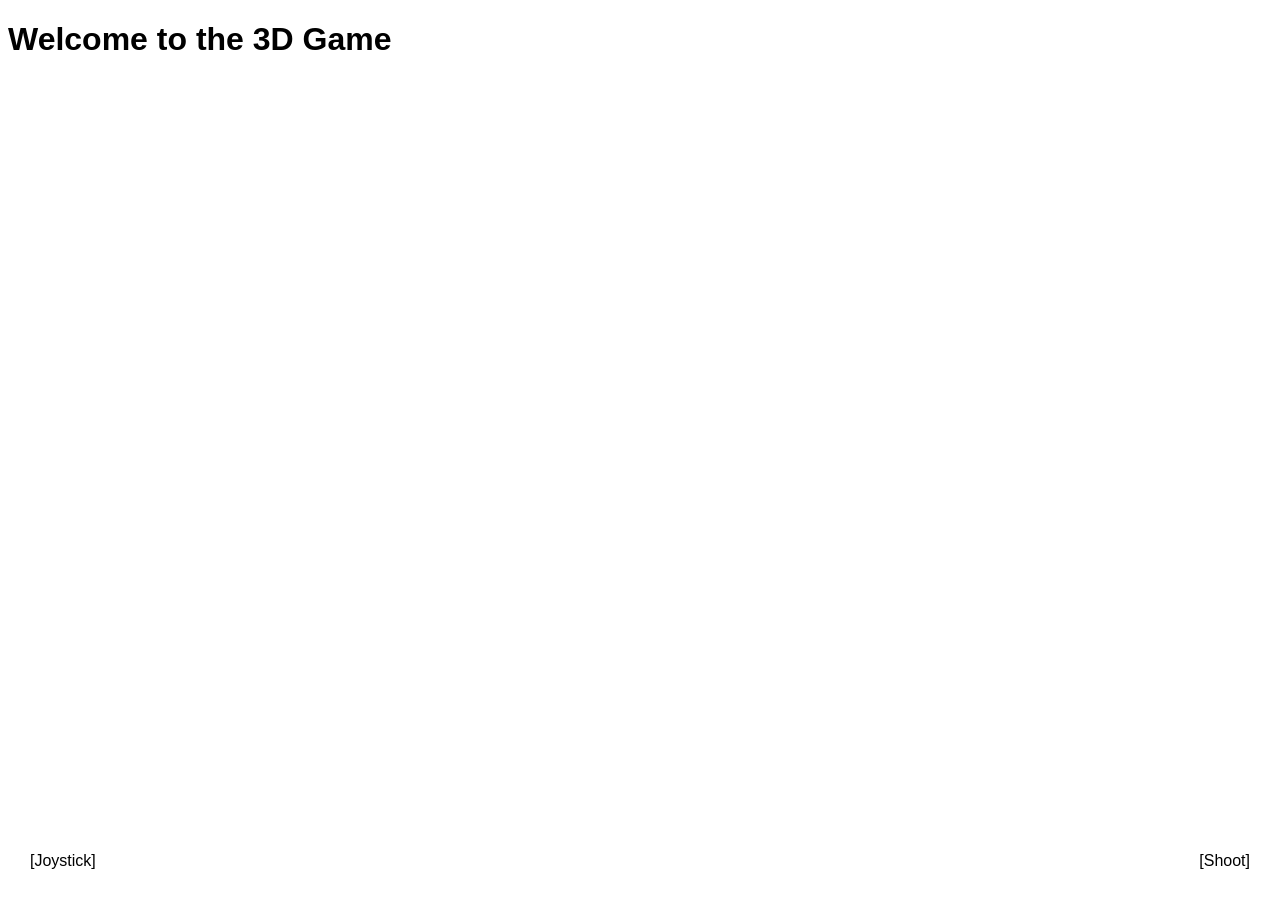
<file: 3d_game/index.html>
<!DOCTYPE html>
<html lang="en">
<head>
    <meta charset="UTF-8">
    <meta name="viewport" content="width=device-width, initial-scale=1.0">
    <title>3D Game</title>
    <style>
        body { font-family: Arial, sans-serif; }
        #joystick { position: absolute; bottom: 30px; left: 30px; }
        #shoot-button { position: absolute; bottom: 30px; right: 30px; }
        @media (max-width: 600px) {
            #joystick, #shoot-button { width: 50px; height: 50px; }
        }
    </style>
</head>
<body>
    <h1>Welcome to the 3D Game</h1>
    <div id="joystick">[Joystick]</div>
    <div id="shoot-button">[Shoot]</div>
    <script>
        // Joystick and shooting controls
        let joystick = document.getElementById('joystick');
        let shootButton = document.getElementById('shoot-button');
        let isShooting = false;

        // Touch joystick logic
        joystick.ontouchstart = function () { /* Add logic here */ };
        joystick.ontouchend = function () { /* Stop logic here */ };

        // Touch shooting logic
        shootButton.ontouchstart = function () { isShooting = true; /* Add shooting logic here */ };
        shootButton.ontouchend = function () { isShooting = false; /* Stop shooting */ };

        // Accelerometer support for mobile devices
        window.addEventListener('devicemotion', function(event) {
            let acceleration = event.acceleration;
            // Implement game controls using acceleration data
        });
    </script>
</body>
</html>
</file>
